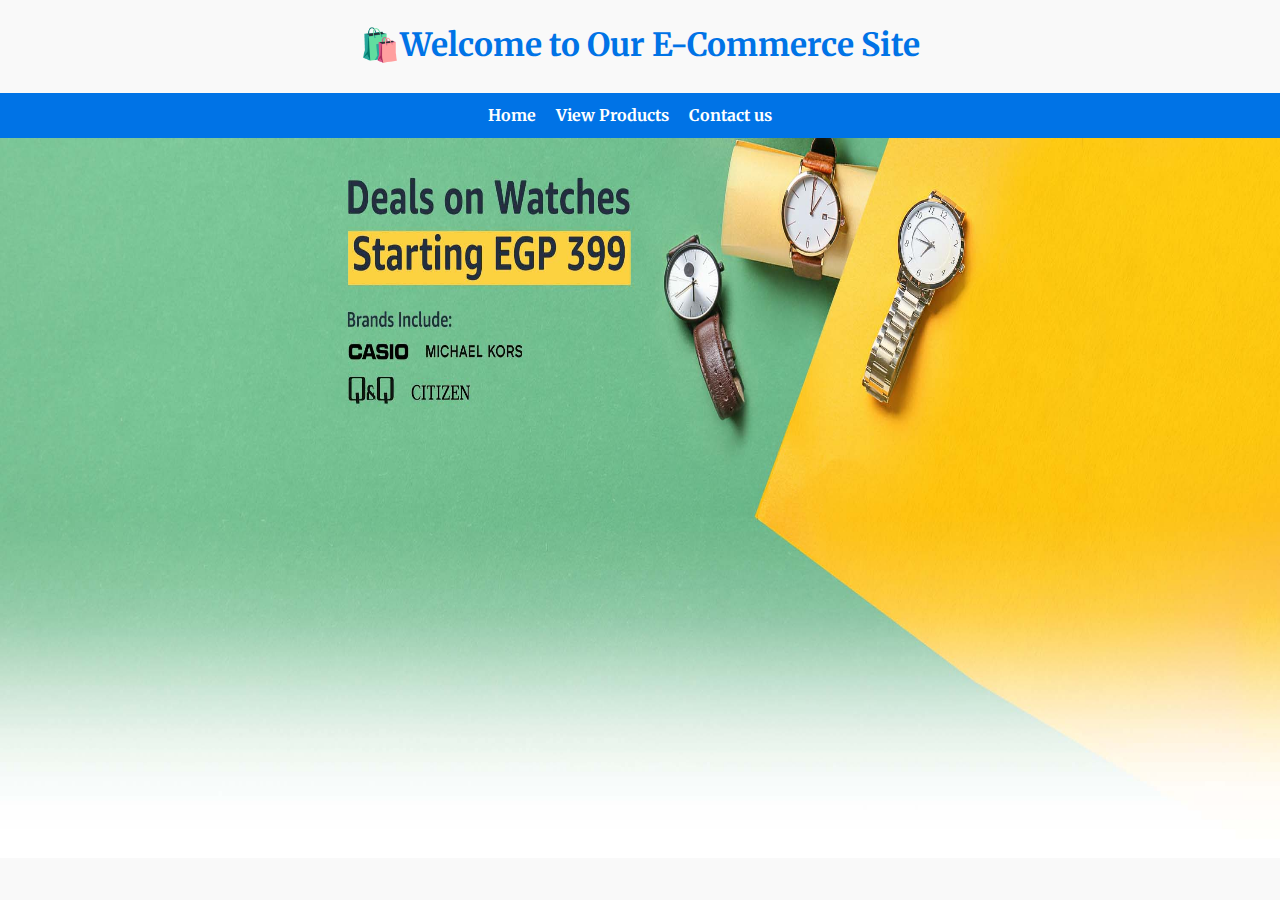
<file: index.html>
<!-- index.html -->
<!DOCTYPE html>
<html lang="en">

<head>
  <meta charset="UTF-8">
  <meta name="viewport" content="width=device-width, initial-scale=1.0">
  <link rel="preconnect" href="https://fonts.googleapis.com">
  <link rel="preconnect" href="https://fonts.gstatic.com" crossorigin>
  <link
    href="https://fonts.googleapis.com/css2?family=Merriweather:ital,wght@0,300;0,400;0,700;0,900;1,300;1,400;1,700;1,900&family=Playfair+Display:ital,wght@0,400..900;1,400..900&display=swap"
    rel="stylesheet">
  <link rel="icon" type="image/png" href="assets/images/icons/favicon-96x96.png" sizes="96x96" />
  <link rel="icon" type="image/svg+xml" href="/favicon.svg" />
  <link rel="shortcut icon" href="assets/images/icons/favicon.ico" />
  <link rel="apple-touch-icon" sizes="180x180" href="assets/images/icons/apple-touch-icon.png" />
  <meta name="apple-mobile-web-app-title" content="MyWebSite" />
  <link rel="manifest" href="assets/images/icons/site.webmanifest" />
  <link rel="stylesheet" href="static/css/style.css">
  <title>E-Commerce</title>
</head>
<h1>🛍️Welcome to Our E-Commerce Site</h1>
<nav>
  <ul id="MenuItems">
    <li><a href="index.html">Home</a></li>
    <li><a href="static/html/products.html" target="_blank">View Products</a></li>
    <li><a href="#">Contact us</a></li>
  </ul>
</nav>
<section>
  <img src="assets/images/Ad1.jpg" alt="icon" class="icon">
</section>

<body>
  <script src="static/js/app.js" type="module"></script>
  </script>
</body>

</html>
</file>
<file: static/css/style.css>
/* General Styles */
body {
  font-family: "Merriweather", serif;
  font-weight: 700;
  margin: 0;
  padding: 0;
  line-height: 1.6;
  background-color: #f9f9f9;
  color: #333;
}

/* Navigation Bar */
nav {
  background-color: #0073e6;
  color: white;
  padding: 10px 20px;
}
.icon{
  width: 100%;
  height: 80%;
  position: absolute;
  margin: 0 ;
  padding: 0;
}
nav ul {
  list-style: none;
  padding: 0;
  margin: 0;
  display: flex;
  justify-content: center;
}

nav ul li {
  margin-right: 20px;
}

nav ul li a {
  color: white;
  text-decoration: none;
  font-weight: bold;
}

nav ul li a:hover {
  text-decoration: underline;
}

/* Page Titles */
h1 {
  text-align: center;
  color: #0073e6;
  margin-top: 20px;
}

/* Product List */
ul#product-list {
  list-style: none;
  padding: 0;
  margin: 20px auto;
  max-width: 600px;
  cursor: pointer;
}
ul#product-list li {
  background: white;
  margin: 10px 0;
  padding: 10px;
  border: 1px solid #ddd;
  border-radius: 5px;
  box-shadow: 0 2px 4px rgba(0, 0, 0, 0.1);
}
ul#product-list li:hover {
  background-color: #afc3d6;
  transform: scale(1.02);
  transition: all 0.8s ease;
  }
ul#product-list li a {
  text-decoration: none;
  color: #0073e6;
}

/* Product Details */
#product-details {
  max-width: 800px;
  margin: 20px auto;
  background: white;
  padding: 20px;
  border-radius: 5px;
  box-shadow: 0 2px 4px rgba(0, 0, 0, 0.1);
}

#product-details img {
  display: block;
  margin: 0 auto 20px auto;
  max-width: 100%;
  height: auto;
  border-radius: 5px;
}

#product-details h2 {
  text-align: center;
  color: #0073e6;
}

#product-details p {
  margin: 10px 0;
  font-size: 1rem;
}
</file>
